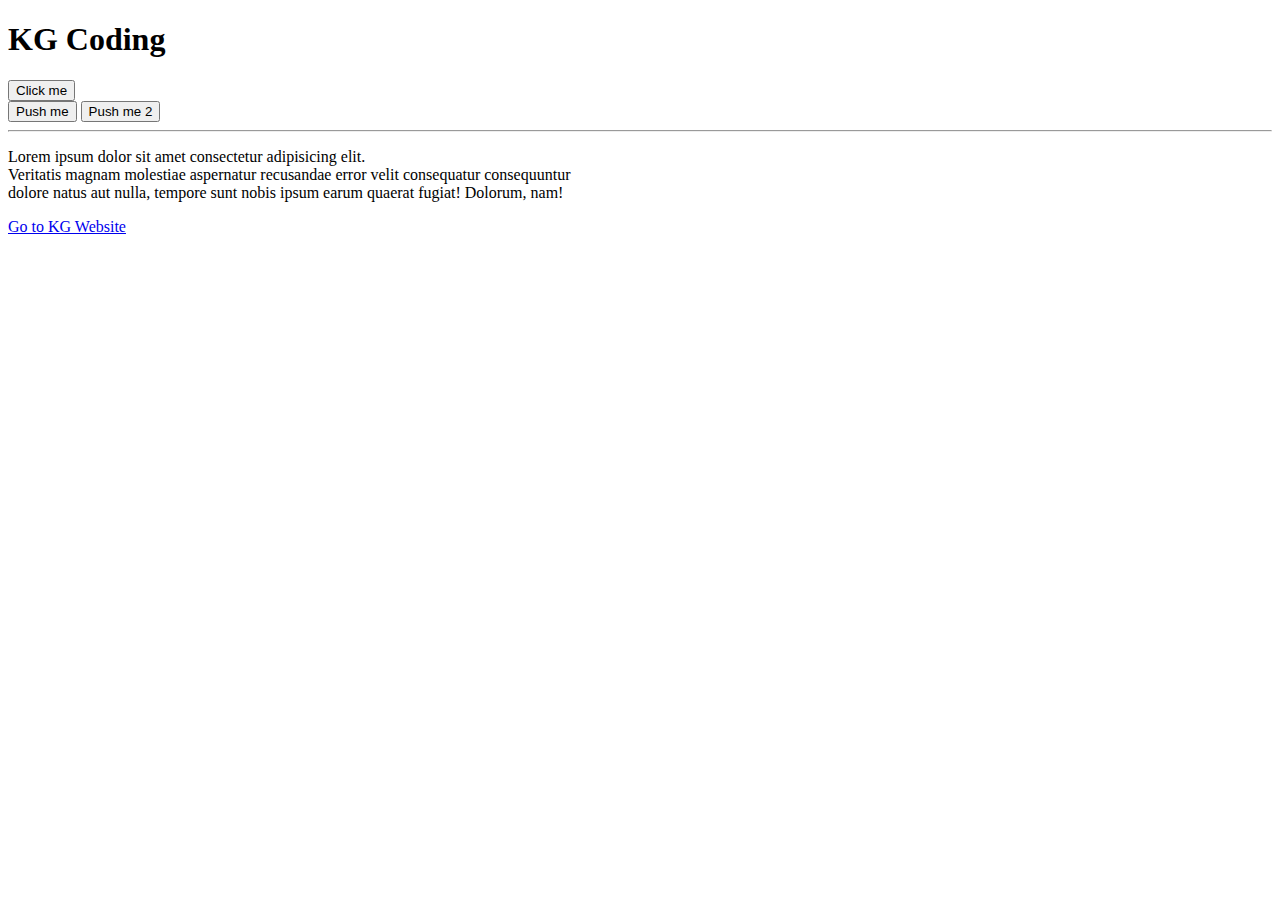
<file: index.html>
<!DOCTYPE html>
<html lang="en">
<head>
  <title>Learning HTML</title>
</head>
<body>
  <h1>KG Coding</h1>
  <button id="click-me">Click me</button> <br>
  <button class="my-button">Push me</button>
  <button class="my-button">Push me 2</button>
  
  <hr>
  <p> Lorem ipsum dolor sit amet consectetur adipisicing elit.<br> Veritatis magnam molestiae aspernatur recusandae error velit consequatur consequuntur<br> dolore natus aut nulla, tempore sunt nobis ipsum earum quaerat fugiat! Dolorum, nam!</p>

  <a href="https://www.knowledgegate.in"
    target="_blank">Go to KG Website</a>
  
</body>
</html>
</file>
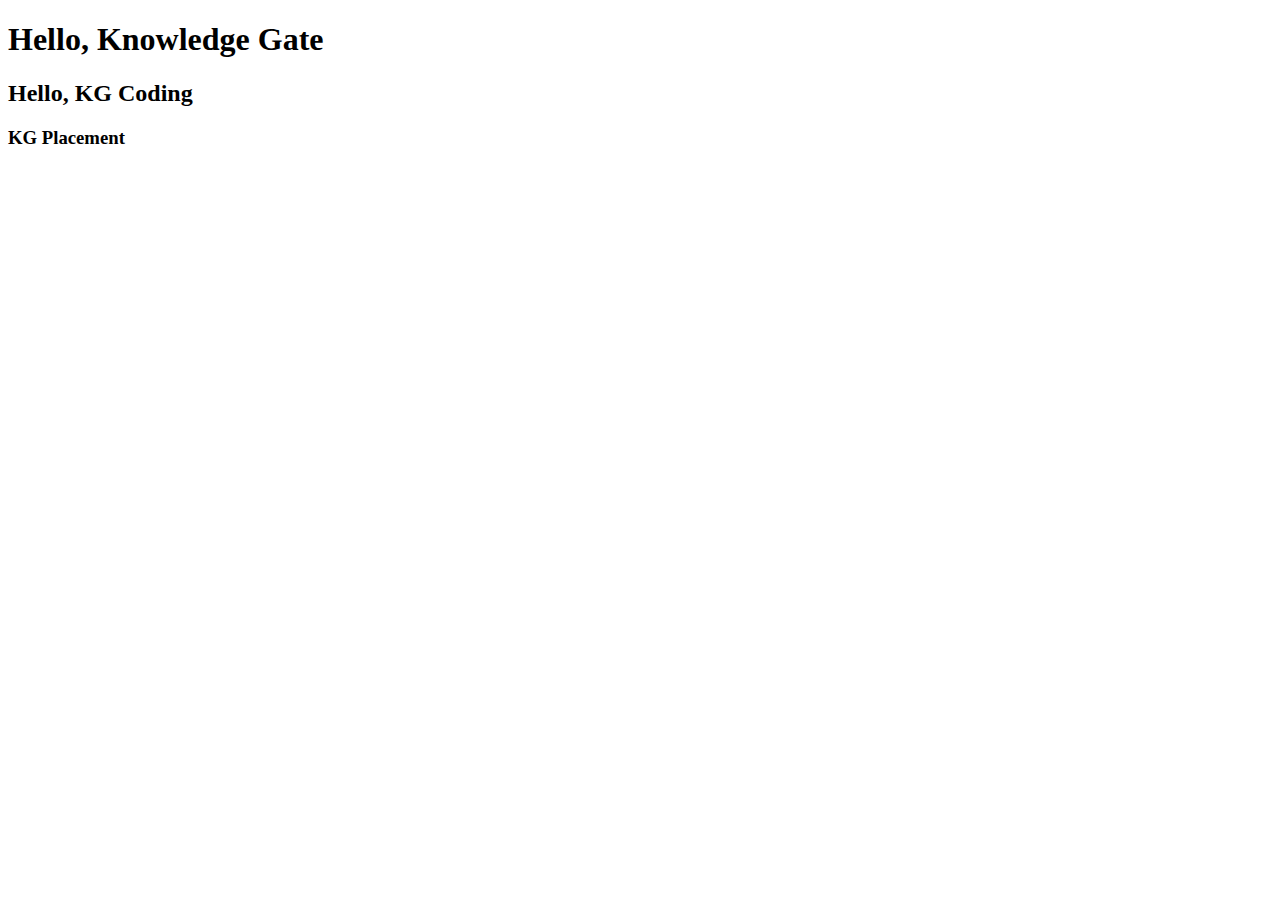
<file: QuerySelector.html>
<!DOCTYPE html>
<html lang="en">
<head>
  
  <title>Query Selector</title>
</head>

  <h1>Hello, Knowledge Gate</h1>
  <h2 class="coding">Hello, KG Coding</h2>
  <h3 class="placement">KG Placement</h3>
<script>
  console.log('Hello World');
  console.log(2+2);
  console.log('Asalam ul akum'  + " "  +  'Kamal');
  console.warn('You are being warned');
  console.error('Look for error in the program');
</script>

</body>
</html>
</file>
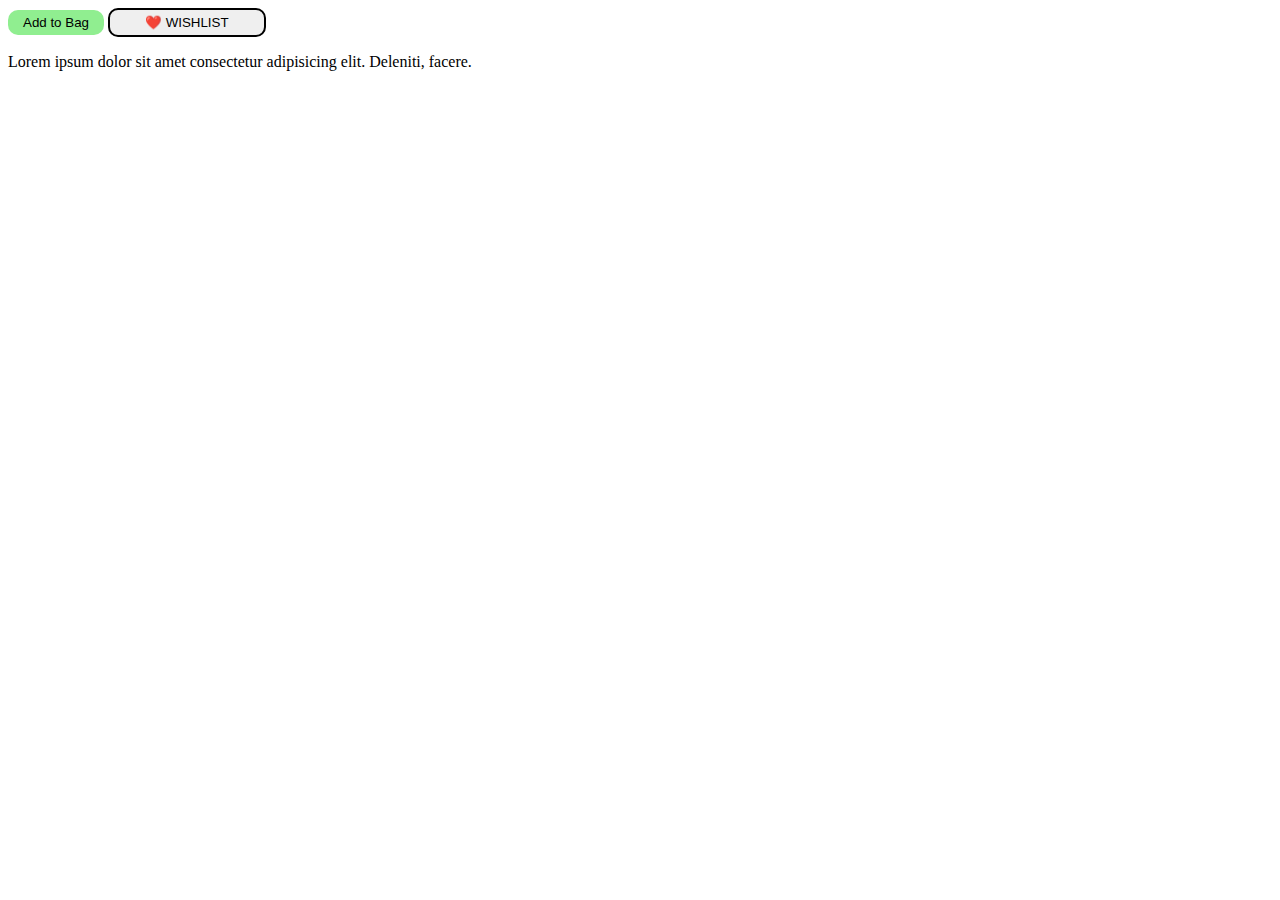
<file: HTML/kamal.html>
<!DOCTYPE html>
<html lang="en">
<head>
  <title>Practise Set 3</title>
  <link rel="stylesheet" href="kamal.css">
</head>
<body>
  <main>
    <button class="bag-button">Add to Bag</button>
    <button class="wish-button">❤️ Wishlist</button>
    
    <p>Lorem ipsum dolor sit amet consectetur adipisicing elit. Deleniti, facere.</p>
  </main>

</body>
</html>
</file>
<file: HTML/kamal.css>
.bag-button {
  background-color: lightgreen;
  border: none;
  padding: 5px 15px;
  border-radius: 10px;
}
.wish-button {
  padding: 5px 35px;
  border: 2px solid black;
  border-radius: 10px;
  text-transform: uppercase;
}
</file>
